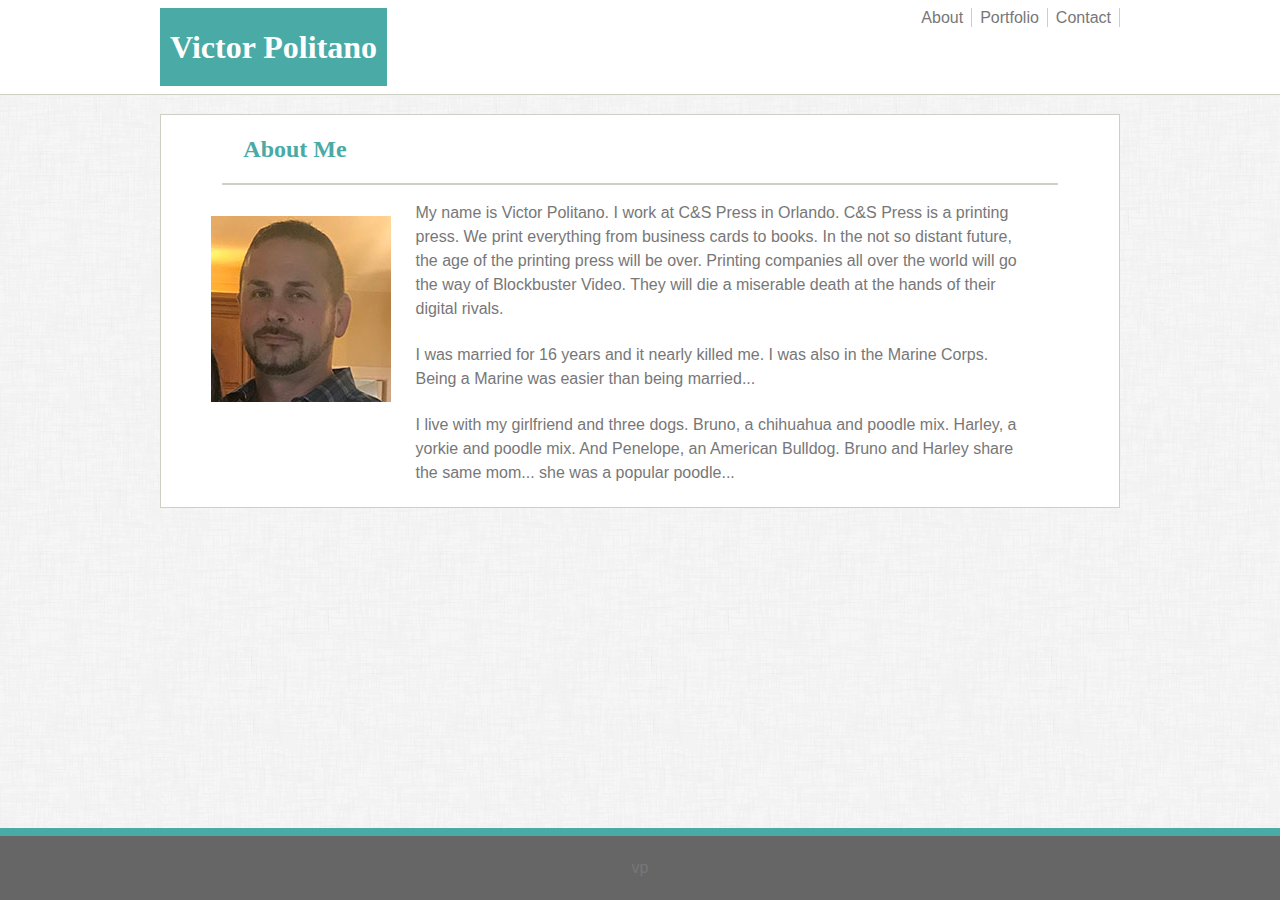
<file: index.html>
<!DOCTYPE html>
<html lang="en-us">

<head>

  <meta charset="UTF-8">
  <meta name="viewport" content="width=device-width, initial-scale=1.0">
  <link rel="stylesheet" href="https://stackpath.bootstrapcdn.com/bootstrap/4.3.1/css/bootstrap.min.css" integrity="sha384-ggOyR0iXCbMQv3Xipma34MD+dH/1fQ784/j6cY/iJTQUOhcWr7x9JvoRxT2MZw1T" crossorigin="anonymous">
  <link rel="stylesheet" type="text/css" href="assets/css/style.css">

  <title>About Me</title>

</head>

<body >
 
      
     
           <nav class="navbar navbar-expand-lg bg-white fixed-top">
                    <div class="centerPage">
                          <div class="row">
                                    
                                <div class="col-sm-6">
                                    <h1>Victor Politano</h1>
                                </div>    
                            
                                <div class="col-sm-6 containerNav">
                                              <a href="contact.html">Contact</a>
                                              <a href="portfolio.html">Portfolio</a>
                                              <a href="index.html">About</a>
                                </div>
                                      
                          </div>                                   
                    </div>
            </nav>
      

        <br>
      
      
      <section class="container-fluid mainBox">
              
              <div class="row">
                <div class="col"><h2>About Me</h2></div>  
              </div>

                      <hr>
                          <div class="row">
                            <div class="col-lg-3"> <img class="img-fluid imgSize" src="assets/images/myhead.jpg" alt="Victor Politano"></div>
                            
                                <div class="col-lg-8">
                                            <p>
                                              My name is Victor Politano. I work at C&S Press in Orlando. C&S Press is a printing press.
                                              We print everything from business cards to books. In the not so distant future, the age of the 
                                              printing press will be over. Printing companies all over the world will go the way of Blockbuster Video. 
                                              They will die a miserable death at the hands of their digital rivals. 
                                              </p>

                                              <p>
                                              I was married for 16 years and it nearly killed me. I was also in the Marine Corps. Being a Marine
                                              was easier than being married...
                                              </p>
                                              
                                              <p>
                                              I live with my girlfriend and three dogs. Bruno, a chihuahua and poodle mix. Harley, a yorkie and poodle mix. 
                                              And Penelope, an American Bulldog. Bruno and Harley share the same mom... she was a popular poodle...
                                              </p> 
                                </div>   
                             </div>  
                                
                  
            
      </section>

    
      <div class="footer">
            vp
      </div>
</body>

</html>
</file>
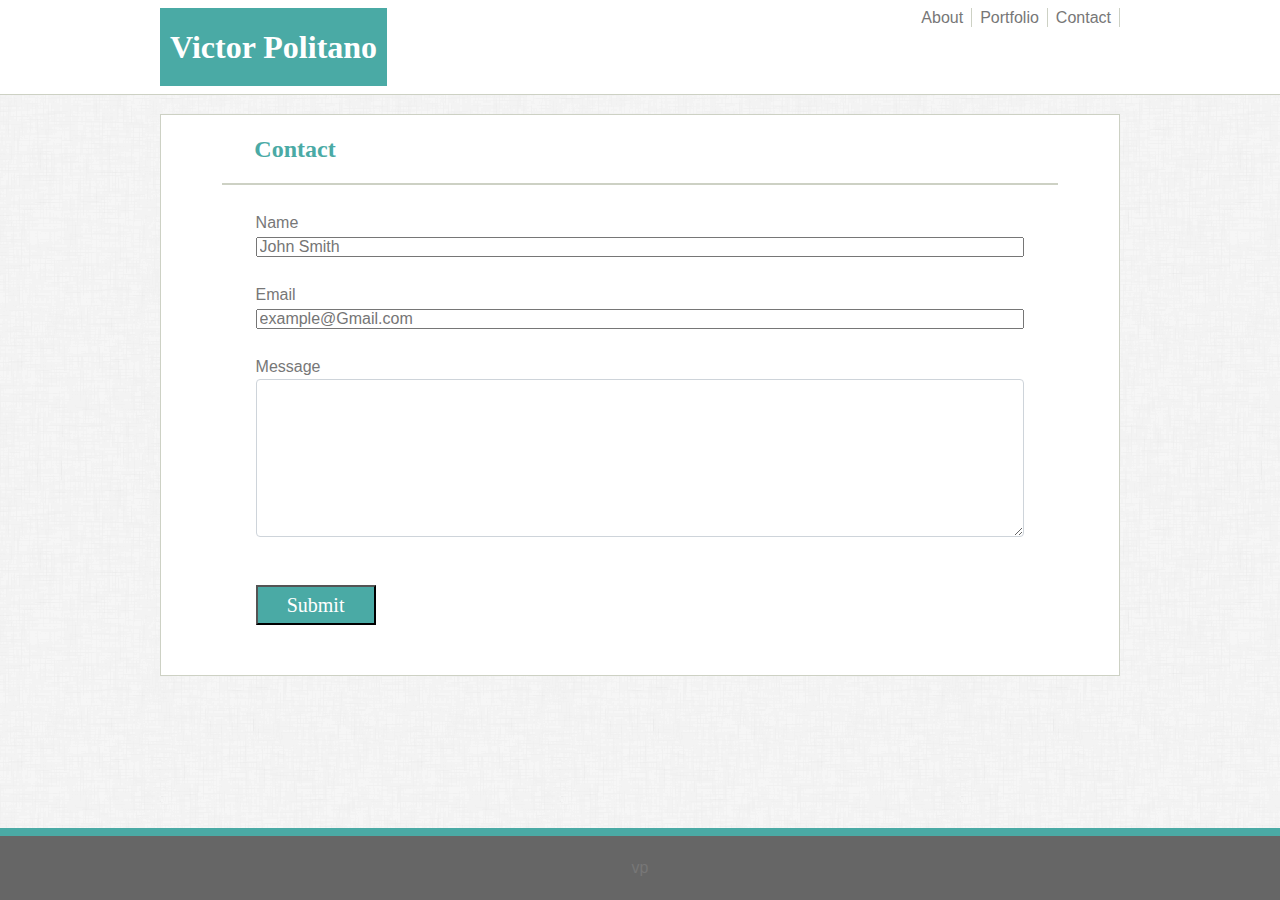
<file: contact.html>
<!DOCTYPE html>
<html lang="en-us">

<head>

  <meta charset="UTF-8">
  <meta name="viewport" content="width=device-width, initial-scale=1.0">
  <link rel="stylesheet" href="https://stackpath.bootstrapcdn.com/bootstrap/4.3.1/css/bootstrap.min.css" integrity="sha384-ggOyR0iXCbMQv3Xipma34MD+dH/1fQ784/j6cY/iJTQUOhcWr7x9JvoRxT2MZw1T" crossorigin="anonymous">
  <link rel="stylesheet" type="text/css" href="assets/css/style.css">

  <title>Contact</title>

</head>

<body >
 
      
     
           <nav class="navbar navbar-expand-lg bg-white fixed-top">
                    <div class="centerPage">
                          <div class="row">
                                    
                                    <div class="col-sm-6">
                                           <h1>Victor Politano</h1>
                                    </div>    
                                        
                                    <div class="col-sm-6 containerNav">
                                            <a href="contact.html">Contact</a>
                                            <a href="portfolio.html">Portfolio</a>
                                            <a href="index.html">About</a>
                                     </div>
                                     
                          </div>                                   
                      </div>
            </nav>  

        <br>
      
      
        <section class="container-fluid mainBox">
              
                  <div class="row">
                    <div class="col"><h2>Contact</h2></div>  
                  </div>
    
                          <hr>

                        <form method="POST" action="mailto:viant3ucf@gmail.com" enctype="text/plain">
                                Name<br>
                                <input type="text" name="Name" class="textBoxStandard" placeholder="John Smith"><br><br>
                                Email<br>
                                <input type="text" name="Email" class="textBoxStandard" placeholder="example@Gmail.com"><br><br>
                                Message<br>

                                <div class="form-group">
                                    <textarea class=" form-control" Name="Message" rows="6" cols="108" wrap="soft"></textarea><br><br>
                                    <input type="submit" value="Submit">
                                </div>

                        </form><br>
                            
      </section>

    
      <div class="footer">
            vp
      </div>
</body>

</html>
</file>
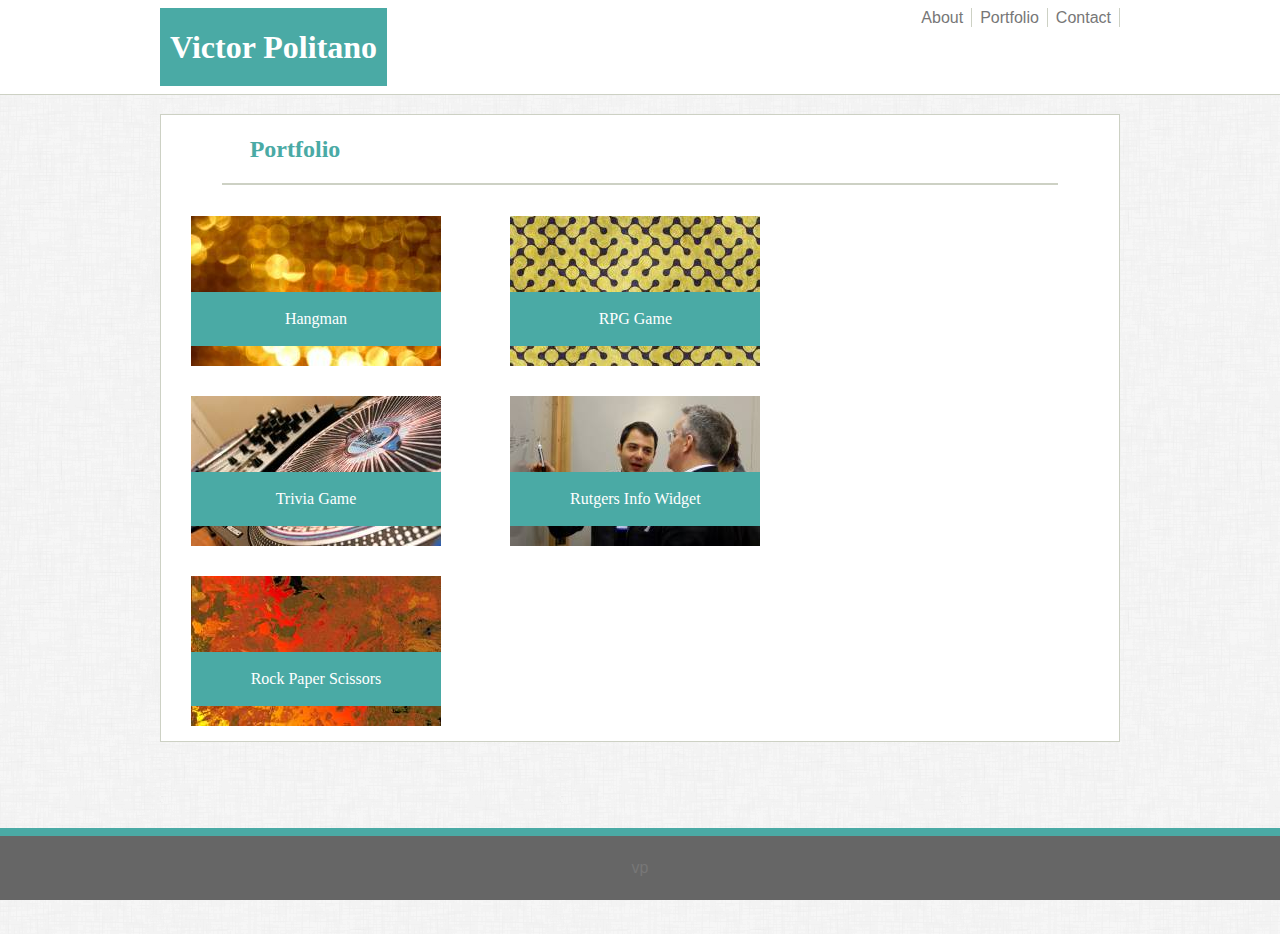
<file: portfolio.html>
<!DOCTYPE html>
<html lang="en-us">

<head>

  <meta charset="UTF-8">
  <meta name="viewport" content="width=device-width, initial-scale=1.0">
  <link rel="stylesheet" href="https://stackpath.bootstrapcdn.com/bootstrap/4.3.1/css/bootstrap.min.css" integrity="sha384-ggOyR0iXCbMQv3Xipma34MD+dH/1fQ784/j6cY/iJTQUOhcWr7x9JvoRxT2MZw1T" crossorigin="anonymous">
  <link rel="stylesheet" type="text/css" href="assets/css/style.css">

  <title>Portfolio</title>

</head>

<body >
 
      
     
           <nav class="navbar navbar-expand-lg bg-white fixed-top">
                    <div class="centerPage">
                          <div class="row">
                                    
                                    <div class="col-sm-6">
                                          <h1>Victor Politano</h1>
                                    </div>    
                                        
                                    <div class="col-sm-6 containerNav">
                                          <a href="contact.html">Contact</a>
                                          <a href="portfolio.html">Portfolio</a>
                                          <a href="index.html">About</a>
                                     </div>
                                     
                          </div>                                   
                      </div>
            </nav>  

        <br>
      
      
        <section class="container-fluid mainBox">
              
                  <div class="row">
                    <div class="col"><h2>Portfolio</h2></div>  
                  </div>
    
                          <hr>
                            <div class="row" >
                                       <div class="col-lg-3">
                                                        <img src="assets/images/hangman.jpg" alt="Hangman">
                                                        <div class="floatText">Hangman</div>
                                       </div>

                                       <div class="col-lg-1"></div>
                      
                                        <div class="col-lg-3">
                                                        <img src="assets/images/rpggame.jpg" alt="rpg game">
                                                        <div class="floatText">RPG Game</div>
                                       </div>
                            </div>
                        
                            <div class="row" >
                                        <div class="column col-lg-3">
                                                        <img src="assets/images/trivia.jpg" alt="Trivia Game">
                                                        <div class="floatText">Trivia Game</div>
                                        </div>

                                        <div class="col-lg-1"></div>

                                        <div class="column col-lg-3">
                                                        <img src="assets/images/rutgers.jpg" alt="Rutgers Info Widget">
                                                        <div class="floatText">Rutgers Info Widget</div>
                                        </div>
                            </div>

                                <div class="row" >
                                                <div class="column col-lg-3">
                                                          <img src="assets/images/rps.jpg" alt="Rock Paper Scissors">
                                                          <div class="floatText">Rock Paper Scissors</div>
                                                </div>
                                                
                                                <div class="col-lg-1"></div>
                                </div>


                </div>        

             
      </section>

    
      <div class="footer">
            vp
      </div>
</body>

</html>
</file>
<file: assets/css/style.css>
body {
    background-image: url("../images/dust_scratches.png");
}

a {
    color: #777777;
    padding: 8px;
    text-align: center;
    text-decoration: none;
    float: right;
    border-right: .5px solid #CDD1C4;
    line-height: 3px;
}

.anchorRight{
  clear: both;
  float: right;
}

a:hover {
    color: #4aaaa5;
}

section {
    background-color: #ffffff;
    width: 960px; 
    margin: 0 auto;
    border: .5px;
    border-color: #CDD1C4;
    border-style: solid;
    margin-top: 7%; 
}



hr {
    border: 0;
    color: #CDD1C4;
    background: #CDD1C4;
    width: 90%;
    height: 1.5px;
    margin-top: 0;
}

h1 {
    background-color: #4aaaa5;
    color: #ffffff;
    padding: 20px 10px 20px 10px;
    font-weight: 600;
    font-size: 2em; 
    float: left;
    font-family: 'Georgia', Times, Times New Roman, serif;
  }

h2 {
    color: #4aaaa5;
    background-color: #ffffff;
    max-width: 25%;
    font-size: 1.5em;
    margin-top: 0.83em;
    margin-bottom: 0.83em;
    margin-left: 3px;
    margin-right: 0;
    font-weight: 600;
    text-align: center;
    font-family: 'Georgia', Times, Times New Roman, serif;
}

img {
  margin: 15px;
}

.imgSize {
    text-align: center;
    padding-bottom: 10px;
    padding-left: 20px;
   
}

p {
  padding-bottom: 6px;
  font-family: 'Arial', 'Helvetica Neue', Helvetica, sans-serif;
}

.mainBox {
    max-width: 960px;
    margin: 0 auto;
    margin-top: 7%;
    margin-bottom: 15%;
    color: #777777;
  }

.centerPage {
    clear: both;
    width: 960px; 
    margin: 0 auto;  
}

/* old css replaced with cols and rows that I made in Basic Port

.leftColumn {
    width: 25%;
    float: left;
    padding-right: .5%;
    min-height: 175px;
    margin-left: 5%;
  }

  .rightColumn {
    padding-left: 15px;
    width: 60%;
    float: left;
    min-height: 175px;
  }
  */

  .footer {
    clear: both;
    position: fixed;
    left: 0;
    bottom: 0;
    background-color: #666666;
    color: #777777;
    padding: 20px;
    width: 100%;
    text-align: center;
    border-top: 8px solid #4aaaa5;
  }

  form {
    width: 85%;
    margin: 0 auto;
    color: #777777;
    padding: 10px;
  }

  .textBoxStandard {
      height: 20px;
      width: 100%;
  }

  .floatText{
    clear: left;
    position: absolute;
    bottom: 35px;
    left: 30px;
    background-color: #4aaaa5;
    color: #ffffff;
    padding: 15px 0px;
    width: 250px;
    font-family: 'Georgia', Times, Times New Roman, serif;
    text-align: center;
    float: left;
  }

  input[type=submit]{
    clear: both;
    background-color: #4aaaa5;
    color: #ffffff;
    text-align: center;
    font-family: 'Georgia', Times, Times New Roman, serif;
    font-size: 20px;
    width: 120px;
    height: 40px;
}

/* bootstrap over-rides */

.navbar {
  padding-bottom: 0px;
  border-bottom: .5px solid #CDD1C4;
}


/*media*/

/* smallest media */ 
@media (min-width: 1px)
  and  (max-width: 767px) {
section.mainBox {
  max-width: 400px;
  margin-top: 30%;
  margin-bottom: 20%;
}
img.imgSize {
  display: block;
  padding: 0 0 4% 0;
  margin: 0 auto;
}
h1 {
  width: 100%;
  text-align: center;
}
h2 {
  display: block;
  margin: 0 auto;
  margin-top: 7px;
}
.textBoxStandard {
  line-height: 1em;
}
.containerNav {
  display: flex;
  align-items: center;
  justify-content: center }
div.containerNav {
  margin: 0;
}
}


/* Medium view */
@media (min-width: 768px)
       and (max-width: 979px) { 
  section.mainBox {
    max-width: 650px;
    margin-top: 20%;
    margin-bottom: 20%;
  }
}

/* Large view */
@media (min-width: 980px)
      and (max-width: 1500px) { 
  section.mainbox {
    width: 960px;
    margin-top: 7%;
  }
}
</file>
